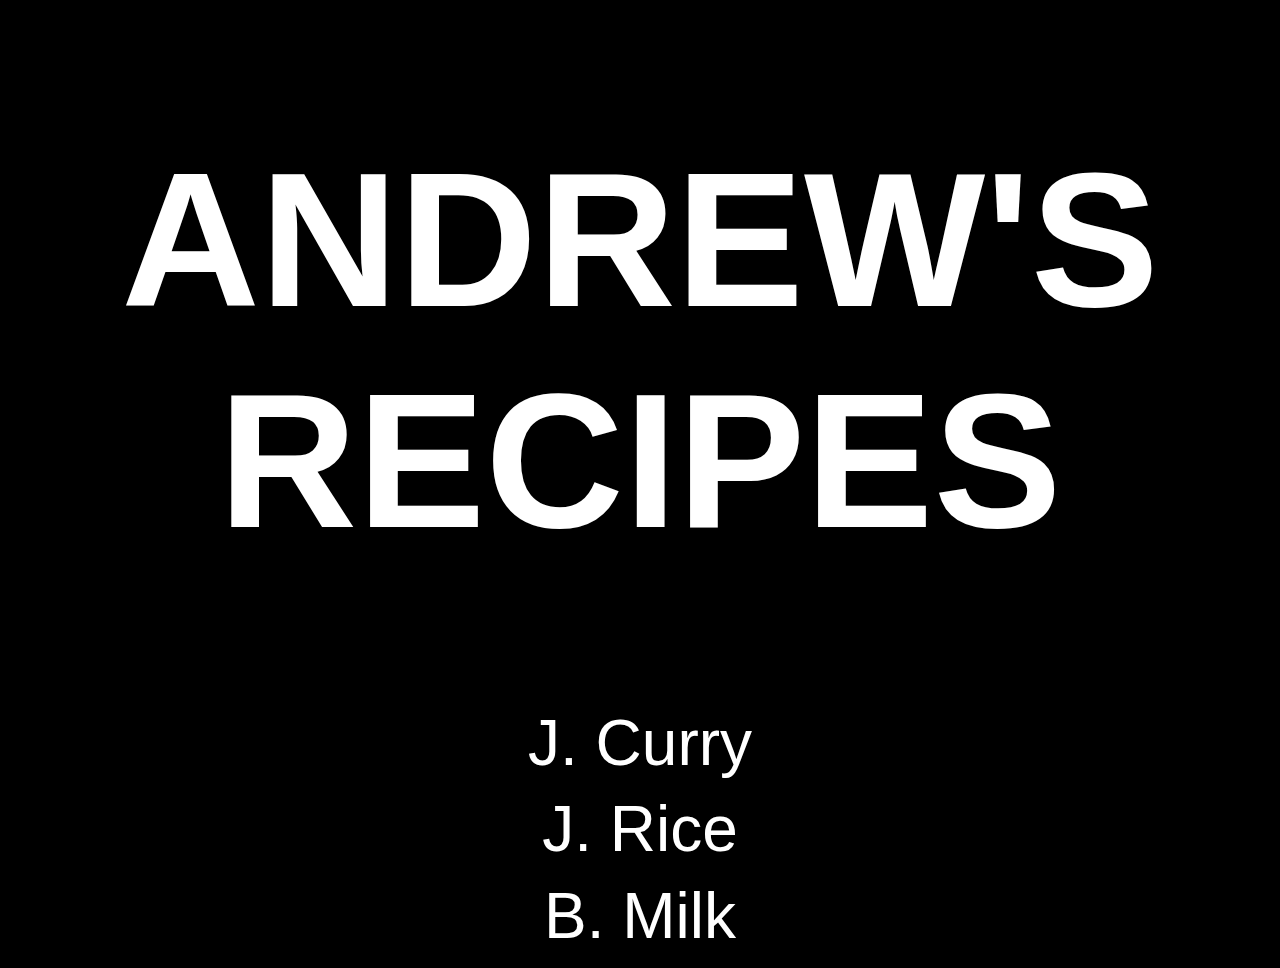
<file: index.html>
<!DOCTYPE html>
<html lang="en">
<head>
    <meta charset="UTF-8">
    <meta http-equiv="X-UA-Compatible" content="IE=edge">
    <meta name="viewport" content="width=device-width, initial-scale=1.0">
    <title>Baki's Fav's! (:</title>
    <link rel="stylesheet" href="style.css">
</head>
<body class="allBody">
    <div>
        <h1 id="mainheader">
            ANDREW'S RECIPES
        </h1>
        <div id="mainlist">
            <button class="butt mainbutt" onclick="document.location='../odin-recipes/recipes/japanese_curry.html'">J. Curry</button>
            <button class="butt mainbutt" onclick="document.location='../odin-recipes/recipes/japanese_rice.html'">J. Rice</button>
            <button class="butt mainbutt" onclick="document.location='../odin-recipes/recipes/banana_milk.html'">B. Milk</button>
        </div>
    </div>
</body>
</html>
</file>
<file: style.css>
.image {
    height: auto;
    width: 100%;
    max-width: 35vw;
}

.allBody {
    font-family: Helvetica, Roboto, Times, serif;
    text-align: center;
    background-color: black;
    color:white;
}

.recipebody {
    text-align:left
}

.butt {
    font-family: Helvetica, Roboto, Times, serif;
    text-align: center;
    background-color: black;
    color: white;
    font-size: 1.5vw;
    border-radius: 10px;
    transition-duration: 1s;
    padding: .5vw 2vw;
    display: block;
    margin: auto;
}

.butt:hover {
    background-color: white;
    color: black;
    cursor: pointer;
}

.mainbutt {
    font-size: 5vw;
    width: 100%;
    border: black;
    border-radius: 25px;
}


/* index.html main css */

#mainheader {
    font-size: 15vw;
    color: white;
}

#mainlist {
    font-size: 5vw;
    white-space: normal;
    color:white;
    list-style: none;
}
</file>
